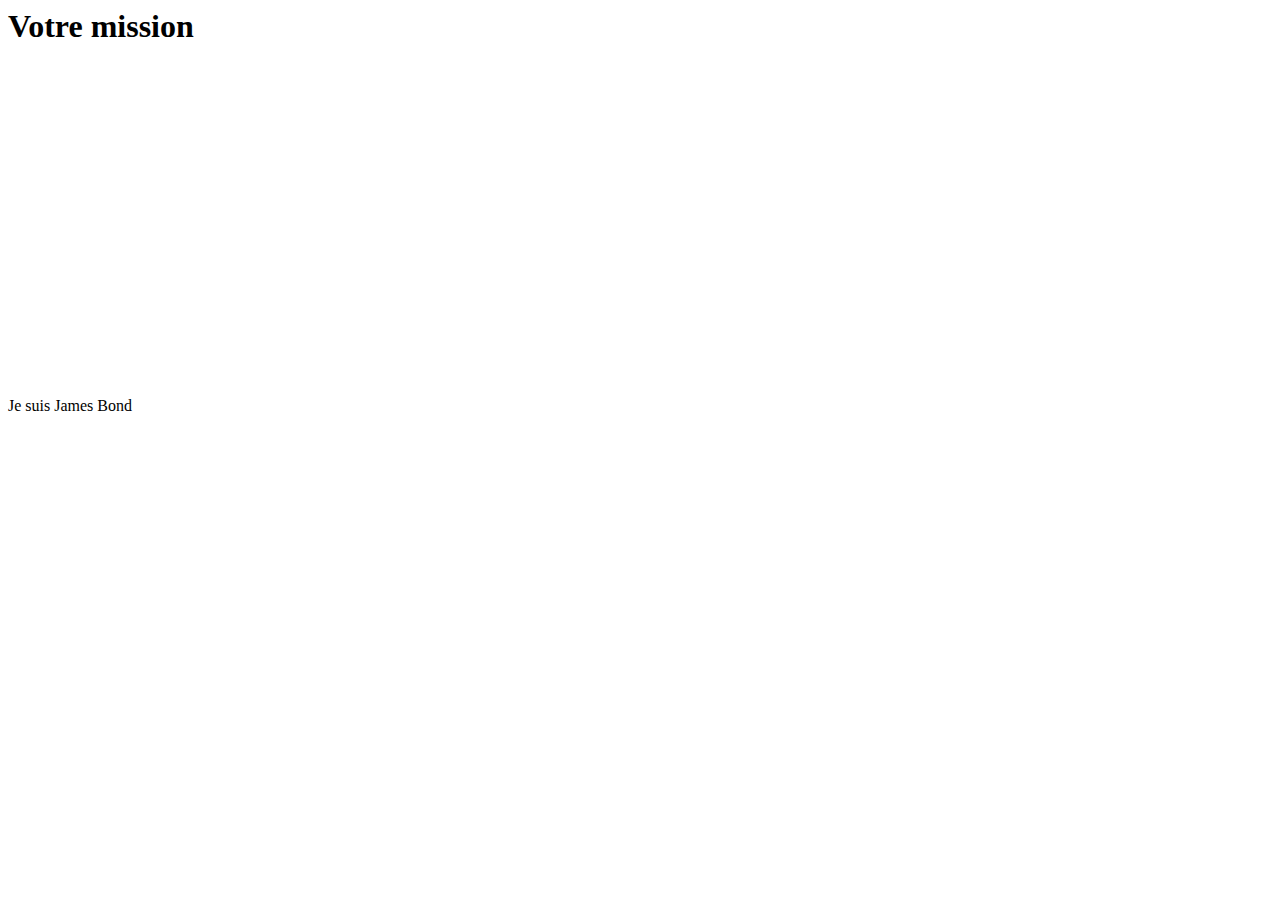
<file: intégration/007.html>
<html>
<head>
<title>Maxence Bonin</title>
</head>
<body>
<h1>Votre mission</h1>
<iframe width="560" height="315" src="https://www.youtube.com/embed/t0bNEZdXwk8?&autoplay=1" frameborder="0" allow="accelerometer; autoplay; encrypted-media; gyroscope; picture-in-picture" allowfullscreen></iframe>
<p>Je suis James Bond</p>
</body>
</html>
</file>
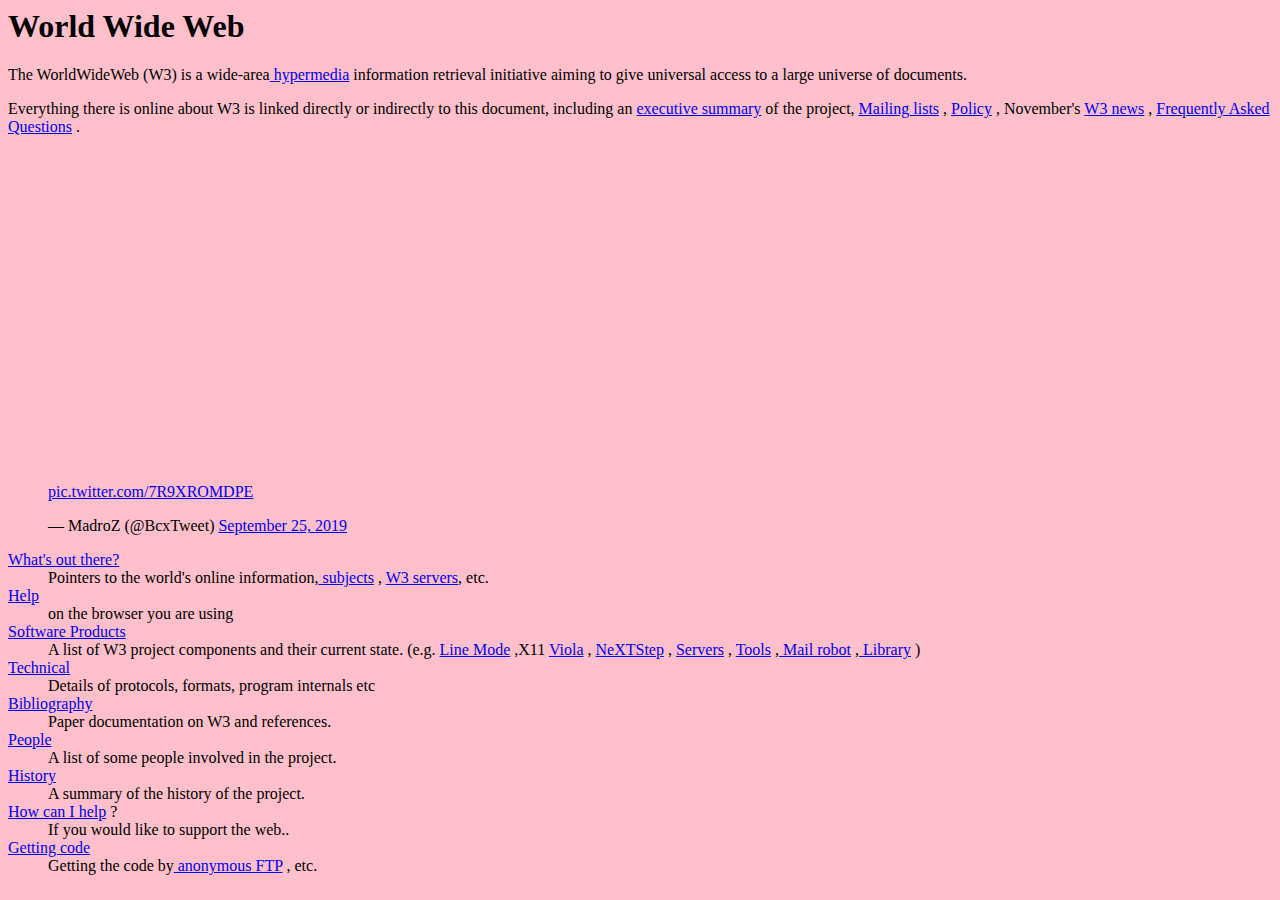
<file: intégration/www.html>
<HEADER>
<TITLE>Maxence Bonin</TITLE>
<NEXTID N="55">
</HEADER>
<BODY style="background-color: pink">
<H1>World Wide Web</H1>The WorldWideWeb (W3) is a wide-area<A
NAME=0 HREF="WhatIs.html">
hypermedia</A> information retrieval
initiative aiming to give universal
access to a large universe of documents.<P>
Everything there is online about
W3 is linked directly or indirectly
to this document, including an <A
NAME=24 HREF="Summary.html">executive
summary</A> of the project, <A
NAME=29 HREF="Administration/Mailing/Overview.html">Mailing lists</A>
, <A
NAME=30 HREF="Policy.html">Policy</A> , November's  <A
NAME=34 HREF="News/9211.html">W3  news</A> ,
<A
NAME=41 HREF="FAQ/List.html">Frequently Asked Questions</A> .
<DL>
<iframe width="560" height="315" src="https://www.youtube.com/embed/t0bNEZdXwk8?start=27&autoplay=1" frameborder="0" allow="accelerometer; autoplay; encrypted-media; gyroscope; picture-in-picture" allowfullscreen></iframe>
<blockquote class="twitter-tweet"><p lang="und" dir="ltr"><a href="https://t.co/7R9XROMDPE">pic.twitter.com/7R9XROMDPE</a></p>&mdash; MadroZ (@BcxTweet) <a href="https://twitter.com/BcxTweet/status/1176900509069991937?ref_src=twsrc%5Etfw">September 25, 2019</a></blockquote> <script async src="https://platform.twitter.com/widgets.js" charset="utf-8"></script> 
<DT><A
NAME=44 HREF="../DataSources/Top.html">What's out there?</A>
<DD> Pointers to the
world's online information,<A
NAME=45 HREF="../DataSources/bySubject/Overview.html"> subjects</A>
, <A
NAME=z54 HREF="../DataSources/WWW/Servers.html">W3 servers</A>, etc.
<DT><A
NAME=46 HREF="Help.html">Help</A>
<DD> on the browser you are using
<DT><A
NAME=13 HREF="Status.html">Software Products</A>
<DD> A list of W3 project
components and their current state.
(e.g. <A
NAME=27 HREF="LineMode/Browser.html">Line Mode</A> ,X11 <A
NAME=35 HREF="Status.html#35">Viola</A> ,  <A
NAME=26 HREF="NeXT/WorldWideWeb.html">NeXTStep</A>
, <A
NAME=25 HREF="Daemon/Overview.html">Servers</A> , <A
NAME=51 HREF="Tools/Overview.html">Tools</A> ,<A
NAME=53 HREF="MailRobot/Overview.html"> Mail robot</A> ,<A
NAME=52 HREF="Status.html#57">
Library</A> )
<DT><A
NAME=47 HREF="Technical.html">Technical</A>
<DD> Details of protocols, formats,
program internals etc
<DT><A
NAME=40 HREF="Bibliography.html">Bibliography</A>
<DD> Paper documentation
on  W3 and references.
<DT><A
NAME=14 HREF="People.html">People</A>
<DD> A list of some people involved
in the project.
<DT><A
NAME=15 HREF="History.html">History</A>
<DD> A summary of the history
of the project.
<DT><A
NAME=37 HREF="Helping.html">How can I help</A> ?
<DD> If you would like
to support the web..
<DT><A
NAME=48 HREF="../README.html">Getting code</A>
<DD> Getting the code by<A
NAME=49 HREF="LineMode/Defaults/Distribution.html">
anonymous FTP</A> , etc.</A>
</DL>
</BODY>
</file>
